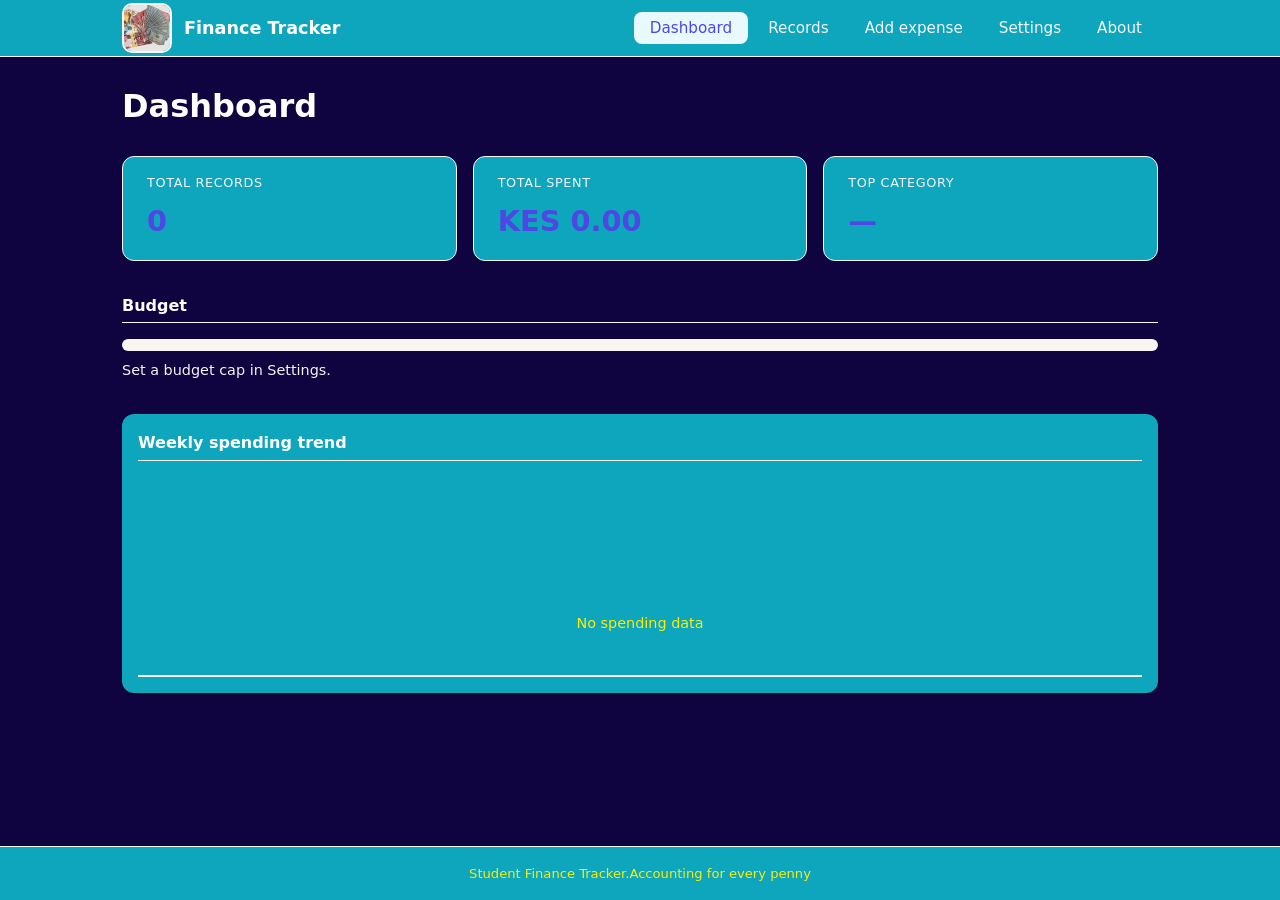
<file: index.HTML>
<!DOCTYPE html>
<html lang="en">
<head>
  <meta charset="UTF-8" />
  <meta name="viewport" content="width=device-width, initial-scale=1.0" />
  <title>Student Finance Tracker</title>
  <meta name="description" content="Track your student spending by category, set a budget cap, and search your expense history." />
  <link rel="stylesheet" href="styles/main.css" />
</head>
<body>

  
  <a href="#main-content" class="skip-link">Skip to main content</a>

  
  <header class="site-header" role="banner">
    <div class="container header-inner">
      <div class="logo" aria-label="Student Finance Tracker home">
          
      <img 
        src="assets/money.jpg" 
        alt="Student Finance Tracker Logo" 
        class="logo-image"
        width="40" 
        height="40"
      />
        <span class="logo-text">Finance Tracker</span>
      </div>

      <button
        class="nav-toggle"
        aria-controls="primary-nav"
        aria-expanded="false"
        aria-label="Open navigation menu"
      >
        <span class="hamburger" aria-hidden="true"></span>
        <span class="hamburger" aria-hidden="true"></span>
        <span class="hamburger" aria-hidden="true"></span>
      </button>

      <nav id="primary-nav" class="primary-nav" aria-label="Primary navigation">
        <ul role="list">
          <li><a href="#dashboard" class="nav-link active" data-section="dashboard" aria-current="page">Dashboard</a></li>
          <li><a href="#records" class="nav-link" data-section="records">Records</a></li>
          <li><a href="#add-record" class="nav-link" data-section="add-record">Add expense</a></li>
          <li><a href="#settings" class="nav-link" data-section="settings">Settings</a></li>
          <li><a href="#about" class="nav-link" data-section="about">About</a></li>
        </ul>
      </nav>
    </div>
  </header>

 
  <main id="main-content" tabindex="-1">
    <div class="container">

    
      <div id="status-msg" role="status" aria-live="polite" aria-atomic="true" class="sr-only"></div>
      <div id="budget-alert" role="alert" aria-live="assertive" aria-atomic="true" class="sr-only"></div>

      
      <section id="dashboard" class="page-section active" aria-labelledby="dashboard-heading">
        <h1 id="dashboard-heading" class="page-heading">Dashboard</h1>

        <div class="stats-grid" role="region" aria-label="Spending summary">
          <article class="stat-card" aria-labelledby="stat-total-count">
            <span class="stat-label" id="stat-total-count">Total records</span>
            <span class="stat-value" id="stat-count-val">0</span>
          </article>
          <article class="stat-card" aria-labelledby="stat-total-spent">
            <span class="stat-label" id="stat-total-spent">Total spent</span>
            <span class="stat-value" id="stat-spent-val">KES 0.00</span>
          </article>
          <article class="stat-card" aria-labelledby="stat-top-cat">
            <span class="stat-label" id="stat-top-cat">Top category</span>
            <span class="stat-value" id="stat-category-val">—</span>
          </article>
        </div>

        
        <section class="budget-section" aria-labelledby="budget-heading">
          <h2 id="budget-heading" class="section-heading">Budget</h2>
          <div class="budget-bar-wrapper">
            <div class="budget-bar-track" role="progressbar" aria-valuenow="0" aria-valuemin="0" aria-valuemax="100" aria-label="Budget used">
              <div class="budget-bar-fill" id="budget-bar-fill"></div>
            </div>
            <p class="budget-summary" id="budget-summary" aria-live="polite">
              Set a budget cap in Settings.
            </p>
          </div>
        </section>

        
        <section class="chart-section" aria-labelledby="chart-heading">
          <h2 id="chart-heading" class="section-heading">Weekly spending trend</h2>
          <div class="bar-chart" id="bar-chart" aria-label="Bar chart of spending over last 7 days" role="img">
            
          </div>
        </section>
      </section>

      
      
<section id="records" class="page-section" aria-labelledby="records-heading">
  <h1 id="records-heading" class="page-heading">All records</h1>

  
  <div class="toolbar">
    <div class="search-wrapper">
      <label for="search-input" class="sr-only">Search records</label>
      <input type="search" id="search-input" class="search-input" 
             placeholder="Search or regex, e.g. (coffee|tea)" 
             autocomplete="off" spellcheck="false" />
      <label class="case-toggle">
        <input type="checkbox" id="case-sensitive" />
        <span>Aa</span>
      </label>
    </div>

    <div class="sort-controls">
      <button class="sort-btn" data-sort="date" aria-pressed="true">Date</button>
      <button class="sort-btn" data-sort="description" aria-pressed="false">A↕Z</button>
      <button class="sort-btn" data-sort="amount" aria-pressed="false">$ ↑↓</button>
    </div>
  </div>


  <p class="results-count" id="results-count"></p>

  
  <div class="table-wrapper">
    <table class="records-table">
      <thead>
        <tr>
          <th>Description</th>
          <th>Amount</th>
          <th>Category</th>
          <th>Date</th>
          <th>Actions</th>
        </tr>
      </thead>
      <tbody id="records-tbody">
       
      </tbody>
    </table>
  </div>

  
  <ul class="record-cards" id="record-cards">
    
  </ul>

  
  <div class="empty-state" id="empty-state" style="display:none;">
    <p>No records found. <a href="#add-record">Add your first expense</a>.</p>
  </div>
</section>
      

      
      <section id="add-record" class="page-section" aria-labelledby="form-heading" hidden>
        <h1 id="form-heading" class="page-heading">Add expense</h1>

        <form id="expense-form" class="expense-form" novalidate aria-label="Add or edit expense">
          <input type="hidden" id="edit-id" value="" />

          <div class="form-group">
            <label for="f-description" class="form-label">
              Description <span class="required" aria-hidden="true">*</span>
            </label>
            <input type="text" id="f-description" name="description" class="form-input" required autocomplete="off" aria-describedby="f-description-err f-description-hint" />
            <span class="form-hint" id="f-description-hint"> No duplicate words.</span>
            <span class="form-error" id="f-description-err" role="alert" aria-live="polite"></span>
          </div>

          <div class="form-group">
            <label for="f-amount" class="form-label">
              Amount (KES) <span class="required" aria-hidden="true">*</span>
            </label>
            <input type="text" id="f-amount" name="amount" class="form-input" required inputmode="decimal" autocomplete="on" aria-describedby="f-amount-err f-amount-hint" />
            <span class="form-hint" id="f-amount-hint">Numbers only, up to 2 decimal places. E.g. 12.50</span>
            <span class="form-error" id="f-amount-err" role="alert" aria-live="polite"></span>
          </div>

          <div class="form-group">
            <label for="f-category" class="form-label">
              Category <span class="required" aria-hidden="true">*</span>
            </label>
            <select id="f-category" name="category" class="form-input form-select" required aria-describedby="f-category-err">
              <option value="">— Select a category —</option>
              <option value="Food">Food</option>
              <option value="Books">Books</option>
              <option value="Transport">Transport</option>
              <option value="Entertainment">Entertainment</option>
              <option value="Fees">Fees</option>
              <option value="Other">Other</option>
            </select>
            <span class="form-error" id="f-category-err" role="alert" aria-live="polite"></span>
          </div>

          <div class="form-group">
            <label for="f-date" class="form-label">
              Date <span class="required" aria-hidden="true">*</span>
            </label>
            <input type="date" id="f-date" name="date" class="form-input" required aria-describedby="f-date-err" />
            <span class="form-error" id="f-date-err" role="alert" aria-live="polite"></span>
          </div>

          <div class="form-actions">
            <button type="submit" class="btn btn-primary" id="form-submit-btn">Save expense</button>
            <button type="button" class="btn btn-secondary" id="form-cancel-btn">Cancel</button>
          </div>
        </form>
      </section>

     
      <section id="settings" class="page-section" aria-labelledby="settings-heading" hidden>
        <h1 id="settings-heading" class="page-heading">Settings</h1>

        <form id="settings-form" class="settings-form" novalidate aria-label="App settings">

          <fieldset class="settings-group">
            <legend class="section-heading">Budget cap</legend>
            <div class="form-group">
              <label for="s-budget" class="form-label">Monthly limit (KES)</label>
              <input type="text" id="s-budget" name="budget" class="form-input" inputmode="decimal" placeholder="e.g. 500" aria-describedby="s-budget-err" />
              <span class="form-error" id="s-budget-err" role="alert" aria-live="polite"></span>
            </div>
          </fieldset>

          <fieldset class="settings-group">
            <legend class="section-heading">Currency conversion rates</legend>
            <p class="settings-note">Enter how many units of the foreign currency equal 1 KES.</p>
            <div class="form-group">
              <label for="s-RWF" class="form-label">1 USD = ? RWF</label>
              <input type="text" id="s-RWF" name="RWF" class="form-input" inputmode="decimal" placeholder="e.g. 0.92" aria-describedby="s-RWF-err" />
              <span class="form-error" id="s-RWF-err" role="alert" aria-live="polite"></span>
            </div>
            <div class="form-group">
              <label for="s-KES" class="form-label">1 USD = ? KES</label>
              <input type="text" id="s-KES" name="KES" class="form-input" inputmode="decimal" placeholder="e.g. 0.79" aria-describedby="s-KES-err" />
              <span class="form-error" id="s-KES-err" role="alert" aria-live="polite"></span>
            </div>
          </fieldset>

          <!-- Categories -->
          <fieldset class="settings-group">
            <legend class="section-heading">Categories</legend>
            <div id="categories-list" class="categories-list" role="list" aria-label="Custom categories">
              <!-- JS renders category chips here -->
            </div>
            <div class="form-group add-category-row">
              <label for="s-new-category" class="form-label">Add new category</label>
              <div class="inline-input-row">
                <input type="text" id="s-new-category" class="form-input" placeholder="e.g. Health" aria-describedby="s-cat-err" />
                <button type="button" class="btn btn-secondary" id="add-category-btn">Add</button>
              </div>
              <span class="form-error" id="s-cat-err" role="alert" aria-live="polite"></span>
            </div>
          </fieldset>

          <!-- Data import / export -->
          <fieldset class="settings-group">
            <legend class="section-heading">Data</legend>
            <div class="data-buttons">
              <button type="button" class="btn btn-secondary" id="export-btn">⬇ Export JSON</button>
              <label class="btn btn-secondary" for="import-file">⬆ Import JSON</label>
              <input type="file" id="import-file" accept=".json" class="sr-only" aria-label="Import JSON file" />
            </div>
            <span class="form-error" id="import-err" role="alert" aria-live="polite"></span>
          </fieldset>

          <div class="form-actions">
            <button type="submit" class="btn btn-primary">Save settings</button>
          </div>
        </form>
      </section>

      
      <section id="about" class="page-section" aria-labelledby="about-heading" hidden>
        <h1 id="about-heading" class="page-heading">About</h1>
        <div class="about-content">
          <p>Student Finance Tracker helps students  to track their  daily spending, stay within  their  monthly budget, and understand how and where their money goes. </p>
          <p>Features include:</p>
          <ul>
            
            <li>Add expences</li>
            <li> Edit expenses</li>
            <li>Delete expenses</li>
            <li>Searching </li>
            <li>Budget cap with visual progress bar</li>
            <li>7-day spending trend chart</li>
            <li>Currency conversion (USD / KES / RWF)</li>
            <li>Import and export your data as JSON</li>
          </ul>
          <h2 class="section-heading">Contact</h2>
          <ul class="contact-list">
            <li><a href="https://github.com/your-username" class="contact-link">https://github.com/Esther-Harusi/Esther-Harusi-Student_finance_Tracker</a></li>
            <li><a href="mailto:you@example.com" class="contact-link">e.konde@alustudent.com</a></li>
          </ul>
        </div>
      </section>

    </div>
  </main>

  
  <footer class="site-footer" role="contentinfo">
    <div class="container footer-inner">
      <p class="footer-text">Student Finance Tracker.Accounting for every penny</p>
    </div>
  </footer>

 
<script>
  (function() {
    'use strict';
    
    console.log('App starting...');
    
    if (document.readyState === 'loading') {
      document.addEventListener('DOMContentLoaded', init);
    } else {
      init();
    }
    
    function init() {
      console.log(' DOM ready, initializing...');
      
      const navLinks = document.querySelectorAll('.nav-link');
      const allSections = document.querySelectorAll('.page-section');
      
      console.log(`Found ${navLinks.length} nav links and ${allSections.length} sections`);
      
      showSection('dashboard');
      
      navLinks.forEach(link => {
        link.addEventListener('click', function(e) {
          e.preventDefault();
          const sectionId = this.dataset.section;
          console.log(` Switching to: ${sectionId}`);
          showSection(sectionId);
          
          const nav = document.querySelector('.primary-nav');
          const toggle = document.querySelector('.nav-toggle');
          if (nav && nav.classList.contains('open')) {
            nav.classList.remove('open');
            if (toggle) {
              toggle.setAttribute('aria-expanded', 'false');
              toggle.setAttribute('aria-label', 'Open navigation menu');
            }
          }
        });
      });
      
      const navToggle = document.querySelector('.nav-toggle');
      const primaryNav = document.querySelector('.primary-nav');
      
      if (navToggle && primaryNav) {
        navToggle.addEventListener('click', function(e) {
          e.stopPropagation();
          primaryNav.classList.toggle('open');
          const isOpen = primaryNav.classList.contains('open');
          this.setAttribute('aria-expanded', isOpen);
          this.setAttribute('aria-label', isOpen ? 'Close navigation menu' : 'Open navigation menu');
        });
      }
      
      console.log('App initialized successfully!');
      console.log(' Click "Add expense" to see the form');
      console.log('Click "Settings" to set your budget');
    }
    
    function showSection(sectionId) {
      document.querySelectorAll('.page-section').forEach(section => {
        section.setAttribute('hidden', '');
        section.classList.remove('active');
      });
      
      const target = document.getElementById(sectionId);
      if (target) {
        target.removeAttribute('hidden');
        target.classList.add('active');
        console.log(` Showing section: ${sectionId}`);
      } else {
        console.warn(` Section not found: ${sectionId}`);
      }
      
      document.querySelectorAll('.nav-link').forEach(link => {
        link.classList.remove('active');
        link.removeAttribute('aria-current');
        if (link.dataset.section === sectionId) {
          link.classList.add('active');
          link.setAttribute('aria-current', 'page');
        }
      });
    }
  })();
</script>


<script>
  document.addEventListener('DOMContentLoaded', function() {
    const form = document.getElementById('expense-form');
    const cancelBtn = document.getElementById('form-cancel-btn');
    
    if (form) {
      form.addEventListener('submit', function(e) {
        e.preventDefault();
        
        const description = document.getElementById('f-description').value.trim();
        const amount = document.getElementById('f-amount').value.trim();
        const category = document.getElementById('f-category').value;
        const date = document.getElementById('f-date').value;
        
        if (!description) {
          alert('Please enter a description');
          return;
        }
        if (!amount || isNaN(parseFloat(amount)) || parseFloat(amount) <= 0) {
          alert('Please enter a valid amount');
          return;
        }
        if (!category) {
          alert('Please select a category');
          return;
        }
        if (!date) {
          alert('Please select a date');
          return;
        }
        
        const transaction = {
          id: 'txn_' + Date.now(),
          description: description,
          amount: parseFloat(amount),
          category: category,
          date: date,
          createdAt: new Date().toISOString(),
          updatedAt: new Date().toISOString()
        };
        
        console.log(' Transaction created:', transaction);
        
        let records = JSON.parse(localStorage.getItem('financeRecords') || '[]');
        records.push(transaction);
        localStorage.setItem('financeRecords', JSON.stringify(records));
        
        alert(' Transaction saved successfully!');
        form.reset();
        
        document.querySelector('[data-section="records"]')?.click();
        updateStats();
        
        
        if (window.forceRecordsRefresh) {
          window.forceRecordsRefresh();
        }
      });
    }
    
    if (cancelBtn) {
      cancelBtn.addEventListener('click', function() {
        form.reset();
      });
    }
  });
</script>


<script>
  document.addEventListener('DOMContentLoaded', function() {
    const settingsForm = document.getElementById('settings-form');
    const budgetInput = document.getElementById('s-budget');
    
    const savedSettings = JSON.parse(localStorage.getItem('financeSettings') || '{}');
    if (savedSettings.budget) {
      budgetInput.value = savedSettings.budget;
    }
    
    if (settingsForm) {
      settingsForm.addEventListener('submit', function(e) {
        e.preventDefault();
        
        const budget = document.getElementById('s-budget').value.trim();
        
        if (!budget || isNaN(parseFloat(budget)) || parseFloat(budget) <= 0) {
          alert('Please enter a valid budget amount');
          return;
        }
        
        const settings = {
          budget: parseFloat(budget),
          updatedAt: new Date().toISOString()
        };
        localStorage.setItem('financeSettings', JSON.stringify(settings));
        
        alert(' Settings saved successfully!');
        updateStats();
      });
    }
  });
</script>


<script>
  function updateStats() {
    const records = JSON.parse(localStorage.getItem('financeRecords') || '[]');
    const settings = JSON.parse(localStorage.getItem('financeSettings') || '{}');
    
    const countEl = document.getElementById('stat-count-val');
    if (countEl) countEl.textContent = records.length;
    
    const total = records.reduce((sum, r) => sum + (r.amount || 0), 0);
    const spentEl = document.getElementById('stat-spent-val');
    if (spentEl) spentEl.textContent = 'KES' + total.toFixed(2);
    
    if (records.length > 0) {
      const categories = {};
      records.forEach(r => {
        categories[r.category] = (categories[r.category] || 0) + r.amount;
      });
      let topCat = '—';
      let topAmount = 0;
      Object.entries(categories).forEach(([cat, amount]) => {
        if (amount > topAmount) {
          topAmount = amount;
          topCat = cat;
        }
      });
      const catEl = document.getElementById('stat-category-val');
      if (catEl) catEl.textContent = topCat;
    }
    
    const budget = settings.budget || 0;
    const fill = document.getElementById('budget-bar-fill');
    const summary = document.getElementById('budget-summary');
    
    if (budget > 0) {
      const pct = Math.min((total / budget) * 100, 100);
      if (fill) {
        fill.style.width = pct + '%';
        fill.className = 'budget-bar-fill' + (pct >= 100 ? ' danger' : pct >= 80 ? ' warning' : '');
      }
      if (summary) {
        const remaining = budget - total;
        if (remaining >= 0) {
          summary.textContent = '$' + remaining.toFixed(2) + ' remaining of $' + budget.toFixed(2) + ' budget (' + Math.round(pct) + '% used).';
          summary.className = 'budget-summary';
        } else {
          summary.textContent = ' Over budget by $' + Math.abs(remaining).toFixed(2) + ' — $' + total.toFixed(2) + ' spent of $' + budget.toFixed(2) + ' cap.';
          summary.className = 'budget-summary over-budget';
        }
      }
    } else {
      if (fill) {
        fill.style.width = '0%';
        fill.className = 'budget-bar-fill';
      }
      if (summary) {
        summary.textContent = 'Set a budget cap in Settings.';
        summary.className = 'budget-summary';
      }
    }
  }
  
  document.addEventListener('DOMContentLoaded', updateStats);
</script>



<script src="script/dashboard.js"></script>
<script src="script/records-complete.js"></script>

</body>
</html>
</file>
<file: styles/main.css>
/* ═══════════════════════════════════════════════════════════════
   Student Finance Tracker — main.css
   Mobile-first: base = ~360px → 768px → 1024px
═══════════════════════════════════════════════════════════════ */

/* ─── 1. RESET & CUSTOM PROPERTIES ──────────────────────────── */
*, *::before, *::after {
  box-sizing: border-box;
  margin: 0;
  padding: 0;
}

:root {
  /* Palette */
  --color-brand:        #4f46e5;   /* indigo */
  --color-brand-light:  #e9fafe;
  --color-brand-dark:   #3730a3;

  --color-success:      #16a34a;
  --color-success-bg:   #dcfce7;
  --color-warning:      #b45309;
  --color-warning-bg:   #fef3c7;
  --color-danger:       #dc2626;
  --color-danger-bg:    #fee2e2;

  --color-bg:           #100440;
  --color-surface:      #0ea6bd;
  --color-border:       #f9f5f3;
  --color-border-focus: #b1b0c5;

  --color-text-primary:   #FFFF;
  --color-text-secondary: #F4F4F4;
  --color-text-muted:     #faee09;

  /* Type */
  --font-base: system-ui, -apple-system, "Segoe UI", Helvetica, Arial, sans-serif;
  --font-mono: "SFMono-Regular", Consolas, monospace;

  /* Spacing */
  --space-xs:  0.25rem;
  --space-sm:  0.5rem;
  --space-md:  1rem;
  --space-lg:  1.5rem;
  --space-xl:  2rem;
  --space-2xl: 3rem;

  /* Radii */
  --radius-sm: 4px;
  --radius-md: 8px;
  --radius-lg: 12px;

  /* Transitions */
  --transition: 150ms ease;
}

/* ═══════════════════════════════════════════════════════════════
   FIX 1: TABLE VISIBILITY ON MOBILE
   Added these rules to control when table/cards show
═══════════════════════════════════════════════════════════════ */

/* Base (mobile): Hide table, show cards */
.table-wrapper {
  display: none; /* Hidden on mobile by default */
}

.record-cards {
  display: flex;
  flex-direction: column;
  gap: var(--space-sm);
  padding: 0;
  list-style: none;
}

/* ─── 2. BASE ────────────────────────────────────────────────── */
html {
  scroll-behavior: smooth;
}

body {
  font-family: var(--font-base);
  font-size: 1rem;
  line-height: 1.6;
  color: var(--color-text-primary);
  background: var(--color-bg);
  min-height: 100vh;
  display: flex;
  flex-direction: column;
}

/* ─── 3. ACCESSIBILITY UTILITIES ────────────────────────────── */
.sr-only {
  position: absolute;
  width: 1px;
  height: 1px;
  padding: 0;
  margin: -1px;
  overflow: hidden;
  clip: rect(0, 0, 0, 0);
  white-space: nowrap;
  border: 0;
}

.skip-link {
  position: absolute;
  top: -100%;
  left: var(--space-md);
  padding: var(--space-sm) var(--space-md);
  background: var(--color-brand);
  color: #fff;
  border-radius: 0 0 var(--radius-md) var(--radius-md);
  font-weight: 500;
  text-decoration: none;
  z-index: 999;
  transition: top var(--transition);
}

.skip-link:focus {
  top: 0;
}

/* Visible focus for keyboard navigation */
:focus-visible {
  outline: 2px solid var(--color-border-focus);
  outline-offset: 2px;
  border-radius: var(--radius-sm);
}

/* Remove default focus for mouse users */
:focus:not(:focus-visible) {
  outline: none;
}

/* ─── 4. LAYOUT ──────────────────────────────────────────────── */
.container {
  width: 100%;
  max-width: 1100px;
  margin: 0 auto;
  padding: 0 var(--space-md);
}

main {
  flex: 1;
  padding: var(--space-lg) 0 var(--space-2xl);
}

/* ─── 5. HEADER & NAV ────────────────────────────────────────── */
.site-header {
  background: var(--color-surface);
  border-bottom: 1px solid var(--color-border);
  position: sticky;
  top: 0;
  z-index: 100;
}

.header-inner {
  display: flex;
  align-items: center;
  justify-content: space-between;
  height: 56px;
  gap: var(--space-md);
}

/* ─── LOGO ───────────────────────────────────────────────────── */

.logo {
  display: flex;
  align-items: center;
  gap: 12px;
  font-size: 1.1rem;
  font-weight: 600;
  color: var(--color-text-primary);
  text-decoration: none;
  white-space: nowrap;
}

/* For the image logo */
.logo-image {
  display: block;
  width: 50px;              /* ← Adjust this */
  height: 50px;             /* ← Adjust this */
  object-fit: cover;        /* Crops to fit nicely */
  border-radius: 10px;      /* Rounded corners - looks professional */
  flex-shrink: 0;           /* Prevents shrinking */
  border: 2px solid var(--color-border); /* Optional: subtle border */
}

/* For emoji/icon (if you keep it) */
.logo-icon {
  display: none;            /* Hide the emoji since we're using an image */
}

/* Logo text */
.logo-text {
  font-size: 1.1rem;
  font-weight: 600;
  color: var(--color-text-primary);
}

/* ─── RESPONSIVE ────────────────────────────────────────────── */

/* Tablet */
@media (max-width: 768px) {
  .logo-image {
    width: 40px;
    height: 40px;
  }
  .logo {
    gap: 8px;
  }
  .logo-text {
    font-size: 1rem;
  }
}

/* Mobile */
@media (max-width: 480px) {
  .logo-image {
    width: 35px;
    height: 35px;
  }
  .logo {
    gap: 6px;
  }
  .logo-text {
    font-size: 0.9rem;
  }
}

/* ─── DARK MODE ────────────────────────────────────────────── */

.dark-theme .logo-image {
  /* If your image has a white background, this helps */
  filter: brightness(0.95);
  border-color: var(--color-border);
}

/* ─── HOVER EFFECT (Optional) ──────────────────────────────── */

.logo:hover .logo-image {
  transform: scale(1.05);
  transition: transform 0.2s ease;
}

/* Hamburger button (mobile only) */
.nav-toggle {
  display: flex;
  flex-direction: column;
  justify-content: center;
  gap: 4px;
  width: 36px;
  height: 36px;
  background: none;
  border: 1px solid var(--color-border);
  border-radius: var(--radius-sm);
  cursor: pointer;
  padding: 6px;
}

.hamburger {
  display: block;
  width: 100%;
  height: 2px;
  background: var(--color-text-primary);
  border-radius: 2px;
  transition: transform var(--transition), opacity var(--transition);
}

/* Animated hamburger → X */
.nav-toggle[aria-expanded="true"] .hamburger:nth-child(1) {
  transform: translateY(6px) rotate(45deg);
}
.nav-toggle[aria-expanded="true"] .hamburger:nth-child(2) {
  opacity: 0;
}
.nav-toggle[aria-expanded="true"] .hamburger:nth-child(3) {
  transform: translateY(-6px) rotate(-45deg);
}

/* ═══════════════════════════════════════════════════════════════
   FIX 2: MOBILE NAV OVERFLOW & DEPTH
   Added z-index, shadow, max-height, and overflow
═══════════════════════════════════════════════════════════════ */

/* Mobile nav (hidden by default) */
.primary-nav {
  display: none;
  position: absolute;
  top: 56px;
  left: 0;
  right: 0;
  background: var(--color-surface);
  border-bottom: 1px solid var(--color-border);
  padding: var(--space-sm) 0;
  animation: slideDown 200ms ease;
  z-index: 200; /* Added: Higher z-index so it appears above content */
  box-shadow: 0 4px 12px rgba(0,0,0,0.08); /* Added: Shadow for depth */
}

.primary-nav.open {
  display: block;
  max-height: 80vh; /* Added: Prevents overflow beyond viewport */
  overflow-y: auto; /* Added: Allows scrolling if nav has many items */
}

@keyframes slideDown {
  from { opacity: 0; transform: translateY(-8px); }
  to   { opacity: 1; transform: translateY(0); }
}

.primary-nav ul {
  list-style: none;
}

.nav-link {
  display: block;
  padding: var(--space-sm) var(--space-lg);
  color: var(--color-text-secondary);
  text-decoration: none;
  font-size: 0.95rem;
  transition: color var(--transition), background var(--transition);
}

.nav-link:hover {
  color: var(--color-brand);
  background: var(--color-brand-light);
}

.nav-link.active,
.nav-link[aria-current="page"] {
  color: var(--color-brand);
  font-weight: 500;
  background: var(--color-brand-light);
}

/* ─── 6. PAGE SECTIONS ───────────────────────────────────────── */
.page-section {
  display: block;
  animation: fadeIn 200ms ease;
}

.page-section[hidden] {
  display: none;
}

@keyframes fadeIn {
  from { opacity: 0; transform: translateY(6px); }
  to   { opacity: 1; transform: translateY(0); }
}

.page-heading {
  font-size: 1.6rem;
  font-weight: 600;
  margin-bottom: var(--space-lg);
  color: var(--color-text-primary);
}

.section-heading {
  font-size: 1rem;
  font-weight: 600;
  color: var(--color-text-primary);
  margin-bottom: var(--space-md);
  padding-bottom: var(--space-xs);
  border-bottom: 1px solid var(--color-border);
}

/* ─── 7. DASHBOARD ───────────────────────────────────────────── */
.stats-grid {
  display: grid;
  grid-template-columns: 1fr 1fr;
  gap: var(--space-md);
  margin-bottom: var(--space-xl);
}

.stat-card {
  background: var(--color-surface);
  border: 1px solid var(--color-border);
  border-radius: var(--radius-lg);
  padding: var(--space-md) var(--space-lg);
  display: flex;
  flex-direction: column;
  gap: var(--space-xs);
  transition: box-shadow var(--transition);
}

.stat-card:hover {
  box-shadow: 0 2px 8px rgba(0,0,0,0.06);
}

.stat-label {
  font-size: 0.8rem;
  text-transform: uppercase;
  letter-spacing: 0.05em;
  color: var(--color-text-secondary);
  font-weight: 500;
}

.stat-value {
  font-size: 1.5rem;
  font-weight: 600;
  color: var(--color-brand);
}

/* Budget bar */
.budget-section {
  margin-bottom: var(--space-xl);
}

.budget-bar-track {
  height: 12px;
  background: var(--color-border);
  border-radius: 6px;
  overflow: hidden;
  margin-bottom: var(--space-sm);
}

.budget-bar-fill {
  height: 100%;
  width: 0%;
  background: var(--color-brand);
  border-radius: 6px;
  transition: width 400ms ease, background 400ms ease;
}

.budget-bar-fill.warning { background: var(--color-warning); }
.budget-bar-fill.danger  { background: var(--color-danger);  }

.budget-summary {
  font-size: 0.9rem;
  color: var(--color-text-secondary);
}

.budget-summary.over-budget {
  color: var(--color-danger);
  font-weight: 500;
}

/* Bar chart */
.chart-section {
    margin-bottom: var(--space-xl);
    background: var(--color-surface);
    border-radius: var(--radius-lg);
    padding: var(--space-md);
    box-shadow: 0 1px 3px rgba(0, 0, 0, 0.289);
}

.chart-container {
    padding: var(--space-md) 0;
    overflow-x: auto;
}


.bar-chart {
  display: flex;
  align-items: flex-end;
  gap: 8px;
  height: 200px;
  padding: var(--space-sm) 0;
  border-bottom: 2px solid var(--color-border);
  border-bottom: 2px solid var(--color-border);
    min-height: 150px;
    position: relative;
}


.chart-bar-group {
  flex: 1;
  display: flex;
  flex-direction: column;
  align-items: center;
  gap: 4px;
  height: 100%;
  justify-content: flex-end;
  min-width:3opx ;
}

.chart-bar-wrapper {
    width: 100%;
    height: 100%;
    display: flex;
    align-items: flex-end;
    justify-content: center;
    position: relative;
}

.chart-bar {
    width: 80%;
    max-width: 40px;
    min-height: 4px;
    background: var(--color-brand);
    border-radius: 4px 4px 0 0;
    transition: height 0.6s cubic-bezier(0.34, 1.56, 0.64, 1);
    position: relative;
    cursor: pointer;
}

.chart-bar:hover {
    background: var(--color-brand-dark);
    transform: scaleY(1.02);
    transform-origin: bottom;
}


.chart-bar .tooltip {
    display: none;
    position: absolute;
    bottom: calc(100% + 8px);
    left: 50%;
    transform: translateX(-50%);
    background: var(--color-text-primary);
    color: var(--color-surface);
    padding: 4px 10px;
    border-radius: 6px;
    font-size: 0.75rem;
    white-space: nowrap;
    z-index: 10;
    box-shadow: 0 2px 8px rgba(0,0,0,0.15);
}


.chart-bar .tooltip {
    display: none;
    position: absolute;
    bottom: calc(100% + 8px);
    left: 50%;
    transform: translateX(-50%);
    background: var(--color-text-primary);
    color: var(--color-surface);
    padding: 4px 10px;
    border-radius: 6px;
    font-size: 0.75rem;
    white-space: nowrap;
    z-index: 10;
    box-shadow: 0 2px 8px rgba(0,0,0,0.15);
}

.chart-bar:hover .tooltip {
    display: block;
}

.chart-bar .tooltip::after {
    content: '';
    position: absolute;
    top: 100%;
    left: 50%;
    transform: translateX(-50%);
    border: 6px solid transparent;
    border-top-color: var(--color-text-primary);
}

/* Bar colors based on value */
.chart-bar.low {
    background: #4ade80;
}
.chart-bar.medium {
    background: #e7bd15;
}
.chart-bar.high {
    background: #ae6529;
}
.chart-bar.very-high {
    background: #b61414;
}

.chart-bar.low:hover { background: #22c55e; }
.chart-bar.medium:hover { background: #eab308; }
.chart-bar.high:hover { background: #f97316; }
.chart-bar.very-high:hover { background: #ef4444; }

.chart-day-label {
    font-size: 0.7rem;
    color: var(--color-text-muted);
    text-align: center;
    font-weight: 500;
    margin-top: 4px;
}

.chart-day-label.today {
    color: var(--color-brand);
    font-weight: 700;
}

.chart-empty {
    color: var(--color-text-muted);
    font-size: 0.9rem;
    text-align: center;
    width: 100%;
    padding: 2rem 0;
}




@media (max-width: 768px) {
    .bar-chart {
        height: 130px;
        gap: 4px;
    }
    .chart-bar {
        width: 50%;
        max-width: 30px;
    }
    .chart-day-label {
        font-size: 0.6rem;
    }
}

@media (max-width: 480px) {
    .bar-chart {
        height: 100px;
        gap: 3px;
    }
    .chart-bar {
        width: 50%;
        max-width: 25px;
        min-height: 2px;
    }
    .chart-day-label {
        font-size: 0.5rem;
    }
}


.dark-theme .chart-bar.low { background: #4ac075; }
.dark-theme .chart-bar.medium { background: #e8bc0d; }
.dark-theme .chart-bar.high { background: #bf702f; }
.dark-theme .chart-bar.very-high { background: #961818; }

.dark-theme .chart-bar .tooltip {
    background: var(--color-text-primary);
    color: var(--color-bg);
}
.dark-theme .chart-bar .tooltip::after {
    border-top-color: var(--color-text-primary);
}




.toolbar {
  display: flex;
  flex-direction: column;
  gap: var(--space-sm);
  margin-bottom: var(--space-md);
}

.search-wrapper {
  display: flex;
  align-items: center;
  gap: var(--space-sm);
}

.search-input {
  flex: 1;
  padding: var(--space-sm) var(--space-md);
  border: 1px solid var(--color-border);
  border-radius: var(--radius-md);
  font-size: 0.9rem;
  font-family: var(--font-mono);
  background: var(--color-surface);
  color: var(--color-text-primary);
  transition: border-color var(--transition);
}

.search-input:focus {
  border-color: var(--color-border-focus);
}

.search-input.regex-error {
  border-color: var(--color-danger);
  background: var(--color-danger-bg);
}

.case-toggle {
  display: flex;
  align-items: center;
  gap: var(--space-xs);
  cursor: pointer;
  font-size: 0.85rem;
  font-weight: 500;
  color: var(--color-text-secondary);
  border: 1px solid var(--color-border);
  border-radius: var(--radius-md);
  padding: var(--space-xs) var(--space-sm);
  user-select: none;
  transition: background var(--transition), color var(--transition);
}

.case-toggle:has(input:checked) {
  background: var(--color-brand-light);
  color: var(--color-brand);
  border-color: var(--color-brand);
}

.case-toggle input {
  position: absolute;
  opacity: 0;
  width: 0;
  height: 0;
}

.sort-controls {
  display: flex;
  gap: var(--space-xs);
  flex-wrap: wrap;
}

.sort-btn {
  padding: var(--space-xs) var(--space-md);
  border: 1px solid var(--color-border);
  border-radius: var(--radius-md);
  background: var(--color-surface);
  font-size: 0.85rem;
  color: var(--color-text-secondary);
  cursor: pointer;
  transition: all var(--transition);
}

.sort-btn:hover {
  border-color: var(--color-brand);
  color: var(--color-brand);
}

.sort-btn[aria-pressed="true"] {
  background: var(--color-brand);
  border-color: var(--color-brand);
  color: #fff;
}

.results-count {
  font-size: 0.85rem;
  color: var(--color-text-muted);
  margin-bottom: var(--space-sm);
}


.table-wrapper {
  overflow-x: auto;
  border: 1px solid var(--color-border);
  border-radius: var(--radius-lg);
  
}

.records-table {
  width: 100%;
  border-collapse: collapse;
  font-size: 0.9rem;
}

.records-table th {
  background: var(--color-bg);
  padding: var(--space-sm) var(--space-md);
  text-align: left;
  font-size: 0.78rem;
  text-transform: uppercase;
  letter-spacing: 0.05em;
  color: var(--color-text-secondary);
  border-bottom: 1px solid var(--color-border);
  white-space: nowrap;
}

.records-table td {
  padding: var(--space-sm) var(--space-md);
  border-bottom: 1px solid var(--color-border);
  vertical-align: middle;
}

.records-table tr:last-child td {
  border-bottom: none;
}

.records-table tr:hover td {
  background: var(--color-bg);
}

.records-table mark {
  background: #fef08a;
  color: inherit;
  border-radius: 2px;
  padding: 0 1px;
}



.record-card {
  background: var(--color-surface);
  border: 1px solid var(--color-border);
  border-radius: var(--radius-lg);
  padding: var(--space-md);
  display: grid;
  grid-template-columns: 1fr auto;
  gap: var(--space-xs) var(--space-md);
}



.record-card:focus-within {
  outline: 2px solid var(--color-border-focus);
  outline-offset: 2px;
  border-radius: var(--radius-md);
}

.record-card-desc {
  font-weight: 500;
  color: var(--color-text-primary);
  grid-column: 1;
}

.record-card-amount {
  font-weight: 600;
  color: var(--color-brand);
  grid-column: 2;
  text-align: right;
}

.record-card-meta {
  font-size: 0.82rem;
  color: var(--color-text-muted);
  grid-column: 1;
}

.record-card-actions {
  grid-column: 2;
  display: flex;
  gap: var(--space-xs);
  justify-content: flex-end;
  align-items: flex-end;
}

.record-card mark {
  background: #fef08a;
  color: inherit;
  border-radius: 2px;
  padding: 0 1px;
}


.btn-icon {
  width: 32px;
  height: 32px;
  border-radius: var(--radius-sm);
  border: 1px solid var(--color-border);
  background: var(--color-surface);
  cursor: pointer;
  font-size: 0.9rem;
  display: inline-flex;
  align-items: center;
  justify-content: center;
  transition: all var(--transition);
  color: var(--color-text-secondary);
}

.btn-icon:hover { border-color: var(--color-brand); color: var(--color-brand); }
.btn-icon.delete:hover { border-color: var(--color-danger); color: var(--color-danger); }


.expense-form,
.settings-form {
  display: flex;
  flex-direction: column;
  gap: var(--space-md);
  max-width: 560px;
}

.form-group {
  display: flex;
  flex-direction: column;
  gap: var(--space-xs);
}

.form-label {
  font-size: 0.9rem;
  font-weight: 500;
  color: var(--color-text-primary);
}

.required {
  color: var(--color-danger);
  margin-left: 2px;
}

.form-input {
  padding: var(--space-sm) var(--space-md);
  border: 1px solid var(--color-border);
  border-radius: var(--radius-md);
  font-size: 0.95rem;
  font-family: var(--font-base);
  background: var(--color-surface);
  color: var(--color-text-primary);
  transition: border-color var(--transition), box-shadow var(--transition);
  width: 100%;
}

.form-input:focus {
  border-color: var(--color-border-focus);
  box-shadow: 0 0 0 3px rgba(79, 70, 229, 0.12);
}

.form-input.invalid {
  border-color: var(--color-danger);
}

.form-input.valid {
  border-color: var(--color-success);
}

.form-select {
  appearance: none;
  background-image: url("data:image/svg+xml,%3Csvg xmlns='http://www.w3.org/2000/svg' width='16' height='16' viewBox='0 0 24 24' fill='none' stroke='%236b7280' stroke-width='2'%3E%3Cpath d='M6 9l6 6 6-6'/%3E%3C/svg%3E");
  background-repeat: no-repeat;
  background-position: right var(--space-sm) center;
  padding-right: var(--space-xl);
}

.form-hint {
  font-size: 0.8rem;
  color: var(--color-text-muted);
}

.form-error {
  font-size: 0.82rem;
  color: var(--color-danger);
  font-weight: 500;
  min-height: 1.2em;
}

.form-actions {
  display: flex;
  gap: var(--space-sm);
  flex-wrap: wrap;
  margin-top: var(--space-sm);
}


.btn {
  display: inline-flex;
  align-items: center;
  justify-content: center;
  gap: var(--space-xs);
  padding: var(--space-sm) var(--space-lg);
  border-radius: var(--radius-md);
  font-size: 0.9rem;
  font-weight: 500;
  font-family: var(--font-base);
  cursor: pointer;
  border: 1px solid transparent;
  transition: all var(--transition);
  text-decoration: none;
  white-space: nowrap;
}

.btn-primary {
  background: var(--color-brand);
  color: #fff;
  border-color: var(--color-brand);
}
.btn-primary:hover {
  background: var(--color-brand-dark);
  border-color: var(--color-brand-dark);
}

.btn-secondary {
  background: var(--color-surface);
  color: var(--color-text-primary);
  border-color: var(--color-border);
}
.btn-secondary:hover {
  background: var(--color-bg);
  border-color: var(--color-brand);
  color: var(--color-brand);
}

.btn:disabled {
  opacity: 0.5;
  cursor: not-allowed;
}

.btn:active:not(:disabled) {
  transform: scale(0.98);
}


.settings-group {
  border: 1px solid var(--color-border);
  border-radius: var(--radius-lg);
  padding: var(--space-md) var(--space-lg);
  margin-bottom: var(--space-md);
}

.settings-group legend {
  padding: 0 var(--space-xs);
  font-size: 0.9rem;
  font-weight: 600;
  color: var(--color-text-primary);
}

.settings-note {
  font-size: 0.85rem;
  color: var(--color-text-muted);
  margin-bottom: var(--space-md);
}

.categories-list {
  display: flex;
  flex-wrap: wrap;
  gap: var(--space-xs);
  margin-bottom: var(--space-md);
}

.category-chip {
  display: inline-flex;
  align-items: center;
  gap: var(--space-xs);
  padding: var(--space-xs) var(--space-sm);
  background: var(--color-brand-light);
  color: var(--color-brand-dark);
  border-radius: 20px;
  font-size: 0.82rem;
  font-weight: 500;
}

.category-chip-remove {
  background: none;
  border: none;
  cursor: pointer;
  color: var(--color-brand);
  font-size: 0.9rem;
  line-height: 1;
  padding: 0 2px;
  border-radius: 50%;
  transition: background var(--transition);
}

.category-chip-remove:hover {
  background: rgba(13, 206, 77, 0.15);
}

.inline-input-row {
  display: flex;
  gap: var(--space-sm);
  align-items: center;
}

.inline-input-row .form-input {
  flex: 1;
}

.data-buttons {
  display: flex;
  gap: var(--space-sm);
  flex-wrap: wrap;
}


.empty-state {
  text-align: center;
  padding: var(--space-2xl);
  color: var(--color-text-muted);
  font-size: 0.95rem;
}


.about-content {
  max-width: 640px;
}

.about-content p,
.about-content ul {
  margin-bottom: var(--space-md);
  color: var(--color-text-secondary);
  line-height: 1.7;
}

.about-content ul {
  padding-left: var(--space-lg);
}

.about-content li {
  margin-bottom: var(--space-xs);
}

.contact-list {
  list-style: none;
  padding: 0;
  display: flex;
  flex-direction: column;
  gap: var(--space-xs);
}

.contact-link {
  color: var(--color-brand);
  text-decoration: none;
}

.contact-link:hover {
  text-decoration: underline;
}

.site-footer {
  background: var(--color-surface);
  border-top: 1px solid var(--color-border);
  padding: var(--space-md) 0;
}

.footer-inner {
  display: flex;
  justify-content: center;
}

.footer-text {
  font-size: 0.82rem;
  color: var(--color-text-muted);
}


.toast {
  position: fixed;
  bottom: var(--space-lg);
  left: 50%;
  transform: translateX(-50%) translateY(80px);
  background: var(--color-text-primary);
  color: #fff;
  padding: var(--space-sm) var(--space-lg);
  border-radius: var(--radius-lg);
  font-size: 0.9rem;
  z-index: 200;
  transition: transform 250ms ease, opacity 250ms ease;
  opacity: 0;
  pointer-events: none;
  white-space: nowrap;
}

.toast.show {
  transform: translateX(-50%) translateY(0);
  opacity: 1;
}

.toast.success { background: var(--color-success); }
.toast.error   { background: var(--color-danger);  }


.budget-alert-banner {
  border-radius: var(--radius-md);
  padding: var(--space-sm) var(--space-md);
  font-size: 0.9rem;
  font-weight: 500;
  margin-bottom: var(--space-md);
  display: none;
}

.budget-alert-banner.show { display: block; }
.budget-alert-banner.warning {
  background: var(--color-warning-bg);
  color: var(--color-warning);
  border: 1px solid #fcd34d;
}
.budget-alert-banner.danger {
  background: var(--color-danger-bg);
  color: var(--color-danger);
  border: 1px solid #fca5a5;
}


.confirm-overlay {
  position: fixed;
  inset: 0;
  background: rgba(15, 195, 51, 0.4);
  display: flex;
  align-items: center;
  justify-content: center;
  z-index: 300;
  animation: fadeIn 150ms ease;
}

.confirm-dialog {
  background: var(--color-surface);
  border-radius: var(--radius-lg);
  padding: var(--space-xl);
  max-width: 380px;
  width: 90%;
  box-shadow: 0 8px 32px rgba(7, 216, 24, 0.12);
}

.confirm-dialog h2 {
  font-size: 1.1rem;
  margin-bottom: var(--space-sm);
}

.confirm-dialog p {
  font-size: 0.9rem;
  color: var(--color-text-secondary);
  margin-bottom: var(--space-lg);
}

.confirm-actions {
  display: flex;
  gap: var(--space-sm);
  justify-content: flex-end;
}


@media (min-width: 768px) {

  .nav-toggle { display: none; }

  .primary-nav {
    display: block !important;
    position: static;
    background: none;
    border: none;
    padding: 0;
    animation: none;
    z-index: auto; 
    box-shadow: none;
    max-height: none; 
    overflow-y: visible; 
  }

  .primary-nav ul {
    display: flex;
    gap: var(--space-xs);
    align-items: center;
  }

  .nav-link {
    padding: var(--space-xs) var(--space-md);
    border-radius: var(--radius-md);
  }

  
  .stats-grid {
    grid-template-columns: repeat(3, 1fr);
  }

  
  .table-wrapper { display: block; }
  .record-cards  { display: none; }

  .toolbar {
    flex-direction: row;
    align-items: center;
  }

  .search-wrapper {
    flex: 1;
  }
}


@media (min-width: 1024px) {

  .page-heading {
    font-size: 2rem;
  }

  .stat-value {
    font-size: 1.8rem;
  }

  .container {
    padding: 0 var(--space-xl);
  }
}

@media (prefers-reduced-motion: reduce) {
  *, *::before, *::after {
    animation-duration: 0.01ms !important;
    transition-duration: 0.01ms !important;
  }
}



.dark-theme {
  --color-brand:        #818cf8;  
  --color-brand-light:  #1e1b4b;
  --color-brand-dark:   #a5b4fc;

  --color-success:      #4ade80;
  --color-success-bg:   #14532d;
  --color-warning:      #fbbf24;
  --color-warning-bg:   #78350f;
  --color-danger:       #f87171;
  --color-danger-bg:    #7f1d1d;

  --color-bg:           #0f172a;
  --color-surface:      #1e293b;
  --color-border:       #334155;
  --color-border-focus: #818cf8;

  --color-text-primary:   #f1f5f9;
  --color-text-secondary: #94a3b8;
  --color-text-muted:     #64748b;
}


.dark-theme .records-table tr:hover td {
  background: #273549;
}


.dark-theme .stat-card:hover {
  box-shadow: 0 2px 8px rgba(0,0,0,0.3);
}


.dark-theme .confirm-overlay {
  background: rgba(0,0,0,0.6);
}


.dark-theme mark {
  background: #854d0e;
  color: #fef9c3;
}




.theme-toggle {
  width: 36px;
  height: 36px;
  border-radius: var(--radius-sm);
  border: 1px solid var(--color-border);
  background: var(--color-surface);
  cursor: pointer;
  font-size: 1rem;
  display: flex;
  align-items: center;
  justify-content: center;
  transition: all var(--transition);
  color: var(--color-text-secondary);
  flex-shrink: 0;
}

.theme-toggle:hover {
  border-color: var(--color-brand);
  color: var(--color-brand);
}


.stat-card {
  animation: cardEntrance 300ms ease both;
}
.stat-card:nth-child(1) { animation-delay:  0ms; }
.stat-card:nth-child(2) { animation-delay: 60ms; }
.stat-card:nth-child(3) { animation-delay:120ms; }

@keyframes cardEntrance {
  from { opacity: 0; transform: translateY(10px); }
  to   { opacity: 1; transform: translateY(0);    }
}


.records-table tbody tr {
  animation: rowEntrance 200ms ease both;
}

@keyframes rowEntrance {
  from { opacity: 0; }
  to   { opacity: 1; }
}


.record-card {
  animation: cardEntrance 200ms ease both;
}


.budget-bar-fill.danger {
  animation: budgetPulse 1.5s ease-in-out infinite;
}

@keyframes budgetPulse {
  0%, 100% { opacity: 1; }
  50%       { opacity: 0.7; }
}

.chart-bar {
  transition: transform 150ms ease, background 150ms ease;
}
.chart-bar:hover {
  transform: scaleY(1.04);
  transform-origin: bottom;
}



body.dialog-open main,
body.dialog-open header {
  filter: blur(1px);
  pointer-events: none;
  user-select: none;
}



.form-input.valid {
  animation: validPop 200ms ease;
}

@keyframes validPop {
  0%   { transform: scale(1); }
  50%  { transform: scale(1.05); }
  100% { transform: scale(1); }
}
</file>
